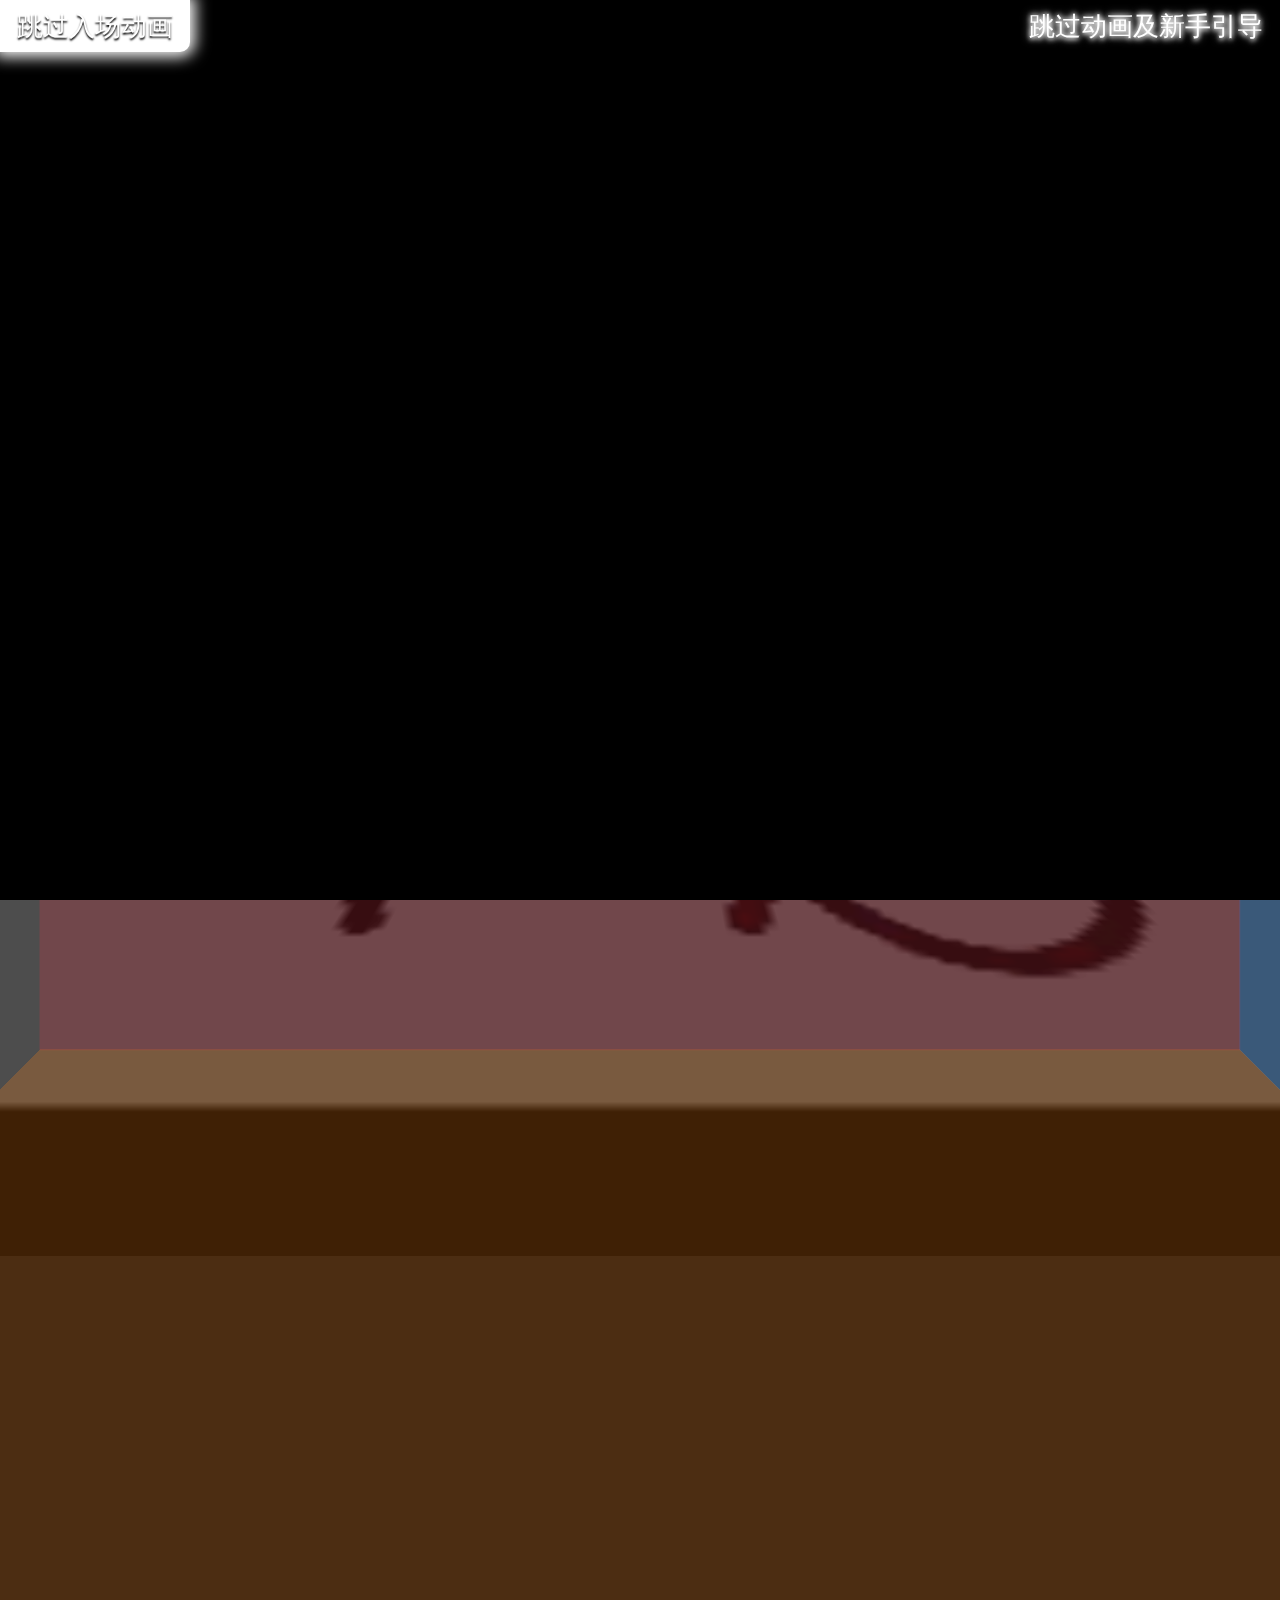
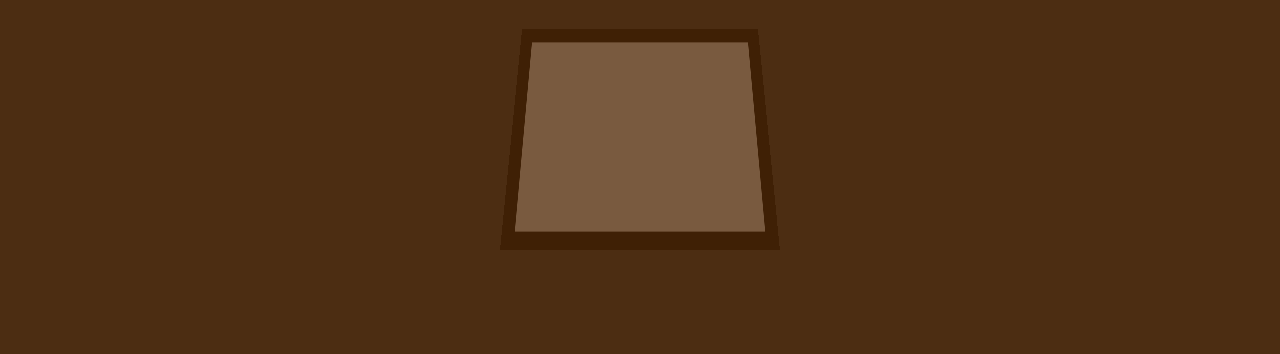
<file: index.html>
<!DOCTYPE html>
<html lang="en">

<head>
    <meta charset="UTF-8">
    <meta http-equiv="X-UA-Compatible" content="IE=edge">
    <meta name="viewport" content="width=device-width, initial-scale=1.0">
    <title>Document</title>
</head>

<body>

</body>
<script>
    equipment(
        () => {
            window.location.href = './PE.html';
        },
        () => {
            window.location.href = './PC.html';
        }
    );
    //判断当前设备
    function equipment(fn1, fn2) {
        if (/Android|webOS|iPhone|iPod|BlackBerry/i.test(navigator.userAgent)) {
            fn1();
        } else {
            fn2();
        }
    }
</script>

</html>
</file>
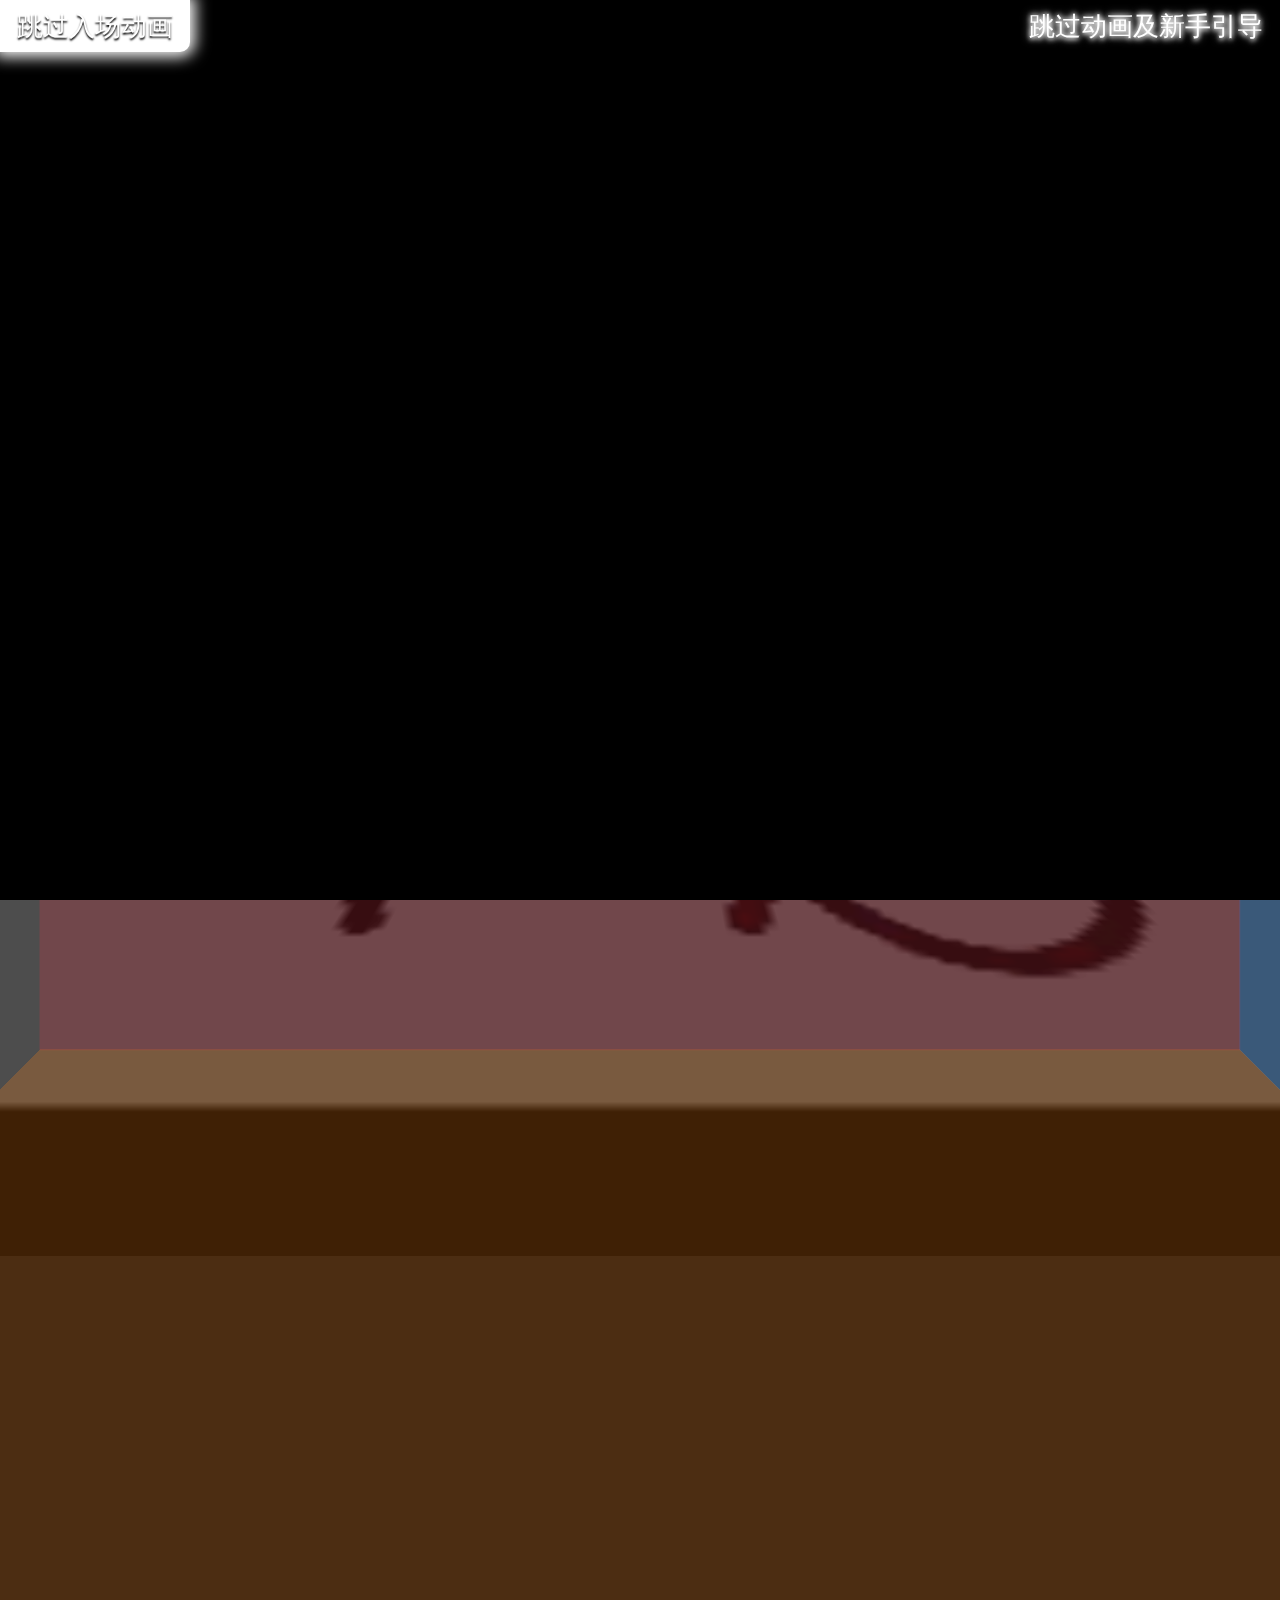
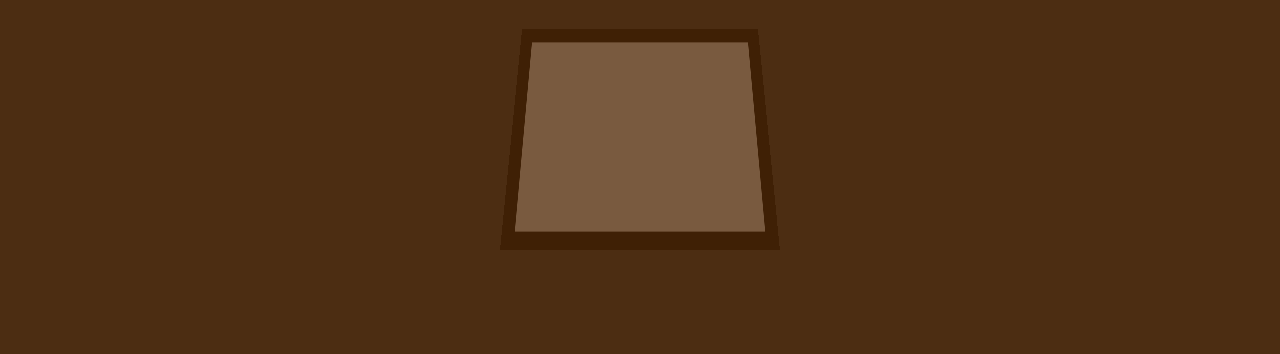
<file: PC.html>
<!DOCTYPE html>
<html lang="en">

<head>
    <meta charset="UTF-8">
    <meta http-equiv="X-UA-Compatible" content="ie=edge">
    <title>冷弋白的网页</title>
    <link rel="stylesheet" href="CSS/windows.css">
    <link rel="stylesheet" href="CSS/index.css">
    <link rel="stylesheet" href="CSS/animation.css">
    <link rel="stylesheet" href="CSS/dance.css">
</head>

<body>
    <div class="OSA">
        <div class="leftObsBack"></div>
        <div class="rightObsBack"></div>
        <div class="LeftObs">
            <div class="leftObs"></div>
            <div class="leftObs"></div>
            <div class="leftObs"></div>
            <div class="leftObs"></div>
            <div class="leftObs"></div>
            <div class="leftObs"></div>
            <div class="leftObs"></div>
            <div class="leftObs"></div>
            <div class="leftObs"></div>
            <div class="leftObs"></div>
            <div class="leftObs"></div>
        </div>
        <div class="RightObs">
            <div class="rightObs"></div>
            <div class="rightObs"></div>
            <div class="rightObs"></div>
            <div class="rightObs"></div>
            <div class="rightObs"></div>
            <div class="rightObs"></div>
            <div class="rightObs"></div>
            <div class="rightObs"></div>
            <div class="rightObs"></div>
            <div class="rightObs"></div>
            <div class="rightObs"></div>
        </div>
    </div>

    <!-- 空间小电视 -->
    <div class="room">
        <div class="wall"><img class="wallImg" src="IMG/全景/1.jpg"></div>
        <div class="wall"><img class="wallImg" src="IMG/全景/2.jpg"></div>
        <div class="wall"><img class="wallImg" src="IMG/全景/3.jpg"></div>
        <div class="wall"><img class="wallImg" src="IMG/全景/4.jpg"></div>
        <div class="wall"><img class="wallImg" src="IMG/全景/5.jpg"></div>
        <div class="wall"><img class="wallImg" src="IMG/全景/6.jpg"></div>
    </div>
    <div class="cube">
        <ul>
            <li style="--i:3" class="expression">
                <span>˙ ▽ ˙</span>
                <img src="IMG/表情/exp0.png">
            </li>
            <li style="--i:4"></li>
            <li class="TVIntroduce" style="--i:1"><a href="javascript:;" class="introduce"></a></li>
            <li style="--i:2"></li>
            <li style="--i:5">
                <div class="left"></div>
                <div class="right"></div>
            </li>
            <li style="--i:0"></li>
        </ul>
    </div>
    <div class="cubeSon">
        <ul>
            <li></li>
            <li></li>
            <li></li>
            <li></li>
            <li>
                <div class="leftSon"></div>
                <div class="rightSon"></div>
            </li>
            <li style="--i:0"></li>
        </ul>
    </div>
    <!-- 入场样式 -->
    <div class="alert">
    </div>
    <div class="skipAnimation">跳过入场动画</div>
    <div class="skipAnimationAll">跳过动画及新手引导</div>
    <div class="TEXT">
        <h2></h2>
    </div>
    <div class="assistant">
        <h1>来自神秘人</h1>
        <div>
            <div class="dialogue">
                <img class="headPortrait" src="IMG/他是谁？.png">
                <div class="Tips"></div>
            </div>
            <div class="skip">
                <h2>欢迎进入矩形空间，请选择您的访问方式</h2>
                <p class="noSkip">&gt;第一次访问&lt;</p>
                <p class="skipStart">&gt;跳过新手引导&lt;</p>
            </div>
        </div>
    </div>

    <!-- 输入框 -->
    <span class="leftSlide">→</span>
    <div class="change">
        <h1>功能类设置</h1>
        <div class="adTIon setStyle">
            <p class="setBreath" style="--b:1;">按下滑动的旋转时间</p>
            <div class="input">
                <span class="adTIonInput inputLight"></span>
                <input type="text" placeholder=">=0">
            </div>
            <div class="help">?</div>
        </div>
        <div class="size setStyle">
            <p class="setBreath" style="--b:2;">体积大小</p>
            <div class="input">
                <span class="sizeInput inputLight"></span>
                <input type="text" placeholder=">0">
            </div>
            <div class="help">?</div>
        </div>
        <div class="sensitivity setStyle">
            <p class="setBreath" style="--b:3;">按下滑动的灵敏度</p>
            <div class="input">
                <span class="sensitivityInput inputLight"></span>
                <input type="text" placeholder=">0">
            </div>
            <div class="help">?</div>
        </div>

        <!-- 复选框 -->
        <div class="checkbox">
            <div class="hideBg setStyle">
                <p class="setBreath" style="--b:4;">隐藏空间</p>
                <i class="fail2">☹</i>
                <label class="swtHideBg" for="hideBg">
                    <span></span>
                </label>
                <input type="checkbox" id="hideBg">
                <div class="help">?</div>
            </div>
            <div class="HideBgColor setStyle setSonStyle">
                <p class="setBreath" style="--b:5;">虚空背景色</p>
                <input type="color">
            </div>
            <div class="circular setStyle">
                <p class="setBreath" style="--b:6;">矩形转圆形</p>
                <label class="swtCircular" for="circular">
                    <span></span>
                </label>
                <input type="checkbox" id="circular">
                <div class="help">?</div>
            </div>
            <div class="xRotate setStyle">
                <p class="setBreath" style="--b:7;">禁用X轴滑动</p>
                <i class="fail1">失效</i>
                <label class="swtXRotate" for="xRotate">
                    <span></span>
                </label>
                <input type="checkbox" id="xRotate">
                <div class="help">?</div>
            </div>
            <div class="yRotate setStyle">
                <p class="setBreath" style="--b:8;">禁用Y轴滑动</p>
                <i class="fail1">失效</i>
                <label class="swtYRotate" for="yRotate">
                    <span></span>
                </label>
                <input type="checkbox" id="yRotate">
                <div class="help">?</div>
            </div>
            <div class="bgAutoRot setStyle">
                <p class="setBreath" style="--b:9;">空间自动旋转</p>
                <i class="fail2"></i>
                <label class="swtBgAutoRot" for="bgAutoRot">
                    <span></span>
                </label>
                <input type="checkbox" id="bgAutoRot">
                <div class="help">?</div>
            </div>
            <div class="bgTime setStyle setSonStyle">
                <p class="setBreath" style="--b:10;">旋转一周的时长（秒）</p>
                <div class="input">
                    <span class="bgTimeInput inputLight"></span>
                    <input type="text" placeholder=">0">
                </div>
            </div>
            <div class="bloAutoRot setStyle">
                <p class="setBreath" style="--b:11;">小电视自动旋转</p>
                <i class="fail2"></i>
                <label class="swtBloAutoRot" for="bloAutoRot">
                    <span></span>
                </label>
                <input type="checkbox" id="bloAutoRot">
                <div class="help">?</div>
            </div>
            <div class="bloTime setStyle setSonStyle">
                <p class="setBreath" style="--b:12;">旋转一周的时长（秒）</p>
                <div class="input">
                    <span class="bloTimenInput inputLight"></span>
                    <input type="text" placeholder=">0">
                </div>
            </div>
            <div class="disImg setStyle">
                <p class="setBreath" style="--b:13;">360°全景图</p>
                <label class="swtDisImg" for="disImg">
                    <span></span>
                </label>
                <input type="checkbox" id="disImg">
                <div class="help">?</div>
            </div>
            <div class="xLimit setStyle setSonStyle">
                <p class="setBreath" style="--b:14;">全景Y轴锁定±90°</p>
                <label class="swtXLimit" for="xLimit">
                    <span></span>
                </label>
                <input type="checkbox" id="xLimit">
                <div class="help">?</div>
            </div>
            <div class="bgFlRot setStyle">
                <p class="setBreath" style="--b:15;">禁用空间跟随鼠标</p>
                <i class="fail3">失效</i>
                <label class="swtBgFlRot" for="bgFlRot">
                    <span></span>
                </label>
                <input type="checkbox" id="bgFlRot" class="flag">
                <div class="help">?</div>
            </div>
            <div class="cubeFlRot setStyle">
                <p class="setBreath" style="--b:16;">禁止小电视跟随按下滑动</p>
                <i class="fail3">失效</i>
                <label class="swtCubeFlRot" for="cubeFlRot">
                    <span></span>
                </label>
                <input type="checkbox" id="cubeFlRot" class="flag">
                <div class="help">?</div>
            </div>
        </div>

        <!-- 其他类设置 -->
        <h1>其他设置</h1>
        <div class="God setStyle">
            <p class="setBreath" style="--b:17;">上帝视角</p>
            <i class="fail2"></i>
            <label class="swtGod" for="God">
                <span></span>
            </label>
            <input type="checkbox" id="God">
            <div class="help">?</div>
        </div>
        <div class="huYan setStyle">
            <p class="setBreath" style="--b:18;">护眼模式</p>
            <label class="swtHuYan" for="huYan">
                <span></span>
            </label>
            <input type="checkbox" id="huYan">
            <div class="help">?</div>
        </div>
        <div class="huYanCubeUl setStyle setSonStyle">
            <p class="setBreath" style="--b:19;">页面亮度</p>
            <div class="input">
                <span class="huYanCubeUlInput inputLight"></span>
                <input type="text" placeholder="0-10">
            </div>
        </div>
    </div>

    <!-- dance模式 -->
    <div class="countDown">
        <h1></h1>
    </div>
    <span class="rightSlide">←</span>
    <div class="danceBg">
    </div>
    <div class="dance">
        <h1>拓展功能</h1>
        <div class="jump setStyle">
            <p class="setBreath" style="--b:20;">dance</p>
            <i class="fail3">☹</i>
            <i class="failD1">☹</i>
            <label class="swtJump" for="jump">
                <span></span>
            </label>
            <input type="checkbox" id="jump">
            <div class="help">?</div>
        </div>
        <div class="TVBlock setStyle">
            <p class="setBreath" style="--b:21;">修复小电视消失的bug</p>
            <i class="failD2">☹</i>
            <label class="btnTVBlock" for="TVBlock">
                <span></span>
            </label>
            <input type="checkbox" id="TVBlock">
            <div class="help">?</div>
        </div>
        <div class="allCir setStyle">
            <p class="setBreath" style="--b:22;">圆形与正方形交替</p>
            <i class="failD7">☹</i>
            <label class="swtAllCir" for="allCir">
                <span></span>
            </label>
            <input type="checkbox" id="allCir">
            <div class="help">?</div>
        </div>
        <div class="playMode setStyle">
            <p class="setBreath" style="--b:23;">切换播放模式</p>
            <i class="failD3">☹</i>
            <span class="pattern">扬声器
                <span style="color:#fff"> | </span>
                <span style="color:rgb(40, 167, 69)">0ms</span>
            </span>
            <label class="btnPlayMode" for="playMode">
                <span></span>
            </label>
            <input type="checkbox" id="playMode">
            <div class="help">?</div>
        </div>
        <div class="animationSpeed setStyle">
            <p class="setBreath" style="--b:24;">dance模式跳动速度</p>
            <i class="failD4" style="right: 15px;">禁止设置</i>
            <div class="speed">
                <label class="radSpeed1X radios" for="speed1x">1.0x</label>
                <label class="radSpeedX5 radios" for="speed2x">0.5x</label>
            </div>
            <input type="radio" name="0" id="speed1x">
            <input type="radio" name="0" id="speedx5">
            <div class="help">?</div>
        </div>
        <div class="filter setStyle">
            <p class="setBreath" style="--b:25;">滤镜调节</p>
            <label class="swtFilter" for="filter">
                <span></span>
            </label>
            <input type="checkbox" id="filter">
            <div class="help">?</div>
        </div>
        <div class="brightness setStyle setSonStyle">
            <p class="setBreath" style="--b:26;">亮度</p>
            <div class="rangeBox">
                <div class="range-value">0</div>
                <div class="range range1">
                    <span>0</span>
                    <input type="range" min="2" max="200" value="100">
                </div>
                <div class="range-value">200</div>
            </div>
        </div>
        <div class="contrast setStyle setSonStyle">
            <p class="setBreath" style="--b:27;">对比度</p>
            <div class="rangeBox">
                <div class="range-value">0</div>
                <div class="range range2">
                    <span>0</span>
                    <input type="range" min="10" max="200" value="100">
                </div>
                <div class="range-value">200</div>
            </div>
        </div>
        <div class="saturate setStyle setSonStyle">
            <p class="setBreath" style="--b:28;">饱和度</p>
            <div class="rangeBox">
                <div class="range-value">0</div>
                <div class="range range3">
                    <span>0</span>
                    <input type="range" min="0" max="200" value="100">
                </div>
                <div class="range-value">200</div>
            </div>
        </div>
        <div class="hueRotate setStyle setSonStyle">
            <p class="setBreath" style="--b:29;">色调</p>
            <div class="rangeBox">
                <div class="range-value">-50</div>
                <div class="range range4">
                    <span>0</span>
                    <input type="range" min="-50" max="50" value="0">
                </div>
                <div class="range-value">50</div>
            </div>
        </div>
        <div class="TVEyesFol setStyle">
            <p class="setBreath" style="--b:30;">小电视目光跟随鼠标</p>
            <i class="failD5">☹</i>
            <label class="swtTVEyesFol" for="TVEyesFol">
                <span></span>
            </label>
            <input type="checkbox" id="TVEyesFol">
            <div class="help">?</div>
        </div>
        <div class="TVStartPoint setStyle">
            <p class="setBreath" style="--b:31;">重置小电视及空间位置</p>
            <i class="failD6">☹</i>
            <label class="btnTVStartPoint" for="TVStartPoint">
                <span></span>
            </label>
            <input type="checkbox" id="TVStartPoint">
            <div class="help">?</div>
        </div>
    </div>

    <!-- dance模式内样式 -->
    <div class="apertureTop">
        <li>
            <p class="setBreath" style="--b:32;">123</p>
        </li>
        <p style="--a:1"></p>
        <p style="--a:2"></p>
        <p style="--a:3"></p>
        <p style="--a:4"></p>
        <p style="--a:5"></p>
        <p style="--a:6"></p>
        <p style="--a:7"></p>
        <p style="--a:8"></p>
        <p style="--a:9"></p>
        <p style="--a:10"></p>
        <p style="--a:11"></p>
        <p style="--a:12"></p>
        <p style="--a:13"></p>
        <p style="--a:14"></p>
        <p style="--a:15"></p>
        <p style="--a:16"></p>
    </div>

    <!-- JS -->
    <script src="JS/flexible.js"></script>
    <script src="JS/VarArr.js"></script>
    <script src="JS/fn.js"></script>
    <script src="JS/default.js"></script>
    <script src="JS/Tips.js"></script>
    <script src="JS/index.js"></script>
    <script src="JS/batch.js"></script>
    <script src="JS/other.js"></script>
    <script src="JS/dance.js"></script>
</body>

</html>
</file>
<file: CSS/windows.css>
/********** 开屏动画 **********/
.OSA {
    position: absolute;
    width: 100vw;
    height: 100vh;
    overflow: hidden;
}

.leftObs,
.rightObs {
    position: absolute;
    width: 50%;
    height: 10%;
    background-color: #000;
    animation: 2s cubic-bezier(.5, 0, .5, 1) forwards;
    z-index: 100;
}


.leftObs:nth-child(1) {
    animation-delay: 0.5s;
    animation-name: leftObs1;
}

@keyframes leftObs1 {
    100% {
        transform: translateX(-100%);
    }
}

.leftObs:nth-child(2) {
    transform: translateY(100%);
    animation-delay: 0.6s;
    animation-name: leftObs2;
}

@keyframes leftObs2 {
    100% {
        transform: translateX(-100%) translateY(100%);
    }
}

.leftObs:nth-child(3) {
    transform: translateY(200%);
    animation-delay: 0.7s;
    animation-name: leftObs3;
}

@keyframes leftObs3 {
    100% {
        transform: translateX(-100%) translateY(200%);
    }
}

.leftObs:nth-child(4) {
    transform: translateY(300%);
    animation-delay: 0.8s;
    animation-name: leftObs4;
}

@keyframes leftObs4 {
    100% {
        transform: translateX(-100%) translateY(300%);
    }
}

.leftObs:nth-child(5) {
    transform: translateY(400%);
    animation-delay: 0.9s;
    animation-name: leftObs5;
}

@keyframes leftObs5 {
    100% {
        transform: translateX(-100%) translateY(400%);
    }
}

.leftObs:nth-child(6) {
    transform: translateY(500%);
    animation-delay: 1s;
    animation-name: leftObs6;
}

@keyframes leftObs6 {
    100% {
        transform: translateX(-100%) translateY(500%);
    }
}

.leftObs:nth-child(7) {
    transform: translateY(600%);
    animation-delay: 0.9s;
    animation-name: leftObs7;
}

@keyframes leftObs7 {
    100% {
        transform: translateX(-100%) translateY(600%);
    }
}

.leftObs:nth-child(8) {
    transform: translateY(700%);
    animation-delay: 0.8s;
    animation-name: leftObs8;
}

@keyframes leftObs8 {
    100% {
        transform: translateX(-100%) translateY(700%);
    }
}

.leftObs:nth-child(9) {
    transform: translateY(800%);
    animation-delay: 0.7s;
    animation-name: leftObs9;
}

@keyframes leftObs9 {
    100% {
        transform: translateX(-100%) translateY(800%);
    }
}

.leftObs:nth-child(10) {
    transform: translateY(900%);
    animation-delay: 0.6s;
    animation-name: leftObs10;
}

@keyframes leftObs10 {
    100% {
        transform: translateX(-100%) translateY(900%);
    }
}

.leftObs:nth-child(11) {
    transform: translateY(1000%);
    animation-delay: 0.5s;
    animation-name: leftObs11;
}

@keyframes leftObs11 {
    100% {
        transform: translateX(-100%) translateY(1000%);
    }
}

/**********  右边 **********/
.rightObs {
    right: 0;
}

.rightObs:nth-child(1) {
    animation-delay: 0.5s;
    animation-name: rightObs1;
}

@keyframes rightObs1 {
    100% {
        transform: translateX(100%);
    }
}

.rightObs:nth-child(2) {
    transform: translateY(100%);
    animation-delay: 0.6s;
    animation-name: rightObs2;
}

@keyframes rightObs2 {
    100% {
        transform: translateX(100%) translateY(100%);
    }
}

.rightObs:nth-child(3) {
    transform: translateY(200%);
    animation-delay: 0.7s;
    animation-name: rightObs3;
}

@keyframes rightObs3 {
    100% {
        transform: translateX(100%) translateY(200%);
    }
}

.rightObs:nth-child(4) {
    transform: translateY(300%);
    animation-delay: 0.8s;
    animation-name: rightObs4;
}

@keyframes rightObs4 {
    100% {
        transform: translateX(100%) translateY(300%);
    }
}

.rightObs:nth-child(5) {
    transform: translateY(400%);
    animation-delay: 0.9s;
    animation-name: rightObs5;
}

@keyframes rightObs5 {
    100% {
        transform: translateX(100%) translateY(400%);
    }
}

.rightObs:nth-child(6) {
    transform: translateY(500%);
    animation-delay: 1s;
    animation-name: rightObs6;
}

@keyframes rightObs6 {
    100% {
        transform: translateX(100%) translateY(500%);
    }
}

.rightObs:nth-child(7) {
    transform: translateY(600%);
    animation-delay: 0.9s;
    animation-name: rightObs7;
}

@keyframes rightObs7 {
    100% {
        transform: translateX(100%) translateY(600%);
    }
}

.rightObs:nth-child(8) {
    transform: translateY(700%);
    animation-delay: 0.8s;
    animation-name: rightObs8;
}

@keyframes rightObs8 {
    100% {
        transform: translateX(100%) translateY(700%);
    }
}

.rightObs:nth-child(9) {
    transform: translateY(800%);
    animation-delay: 0.7s;
    animation-name: rightObs9;
}

@keyframes rightObs9 {
    100% {
        transform: translateX(100%) translateY(800%);
    }
}

.rightObs:nth-child(10) {
    transform: translateY(900%);
    animation-delay: 0.6s;
    animation-name: rightObs10;
}

@keyframes rightObs10 {
    100% {
        transform: translateX(100%) translateY(900%);
    }
}

.rightObs:nth-child(11) {
    transform: translateY(1000%);
    animation-delay: 0.5s;
    animation-name: rightObs11;
}

@keyframes rightObs11 {
    100% {
        transform: translateX(100%) translateY(1000%);
    }
}


/********** 左黑块样式、倒放动画 **********/
.leftObsBack,
.rightObsBack {
    position: absolute;
    width: 50%;
    height: 100vh;
    background-color: #000;
    animation: 1s .5s cubic-bezier(.5, 0, .5, 1) forwards;
    z-index: 999;
}

.leftObsBack {
    transform: translateX(-100%);
}

.rightObsBack {
    right: 0;
    transform: translateX(100%);
}

.leftAnimation {
    animation: LRAnimation 1s ease .5s forwards;
}

.rightAnimation {
    animation: LRAnimation 1s ease .5s forwards;
}

@keyframes LRAnimation {
    100% {
        transform: translateX(0%);
    }
}
</file>
<file: CSS/index.css>
:root {
  /* 颜色 */
  --dirtyWhite: #ccc;
  --red: rgb(220, 53, 69);
  /* var(--red) */
  --orange: rgb(253, 126, 20);
  /* var(--orange) */
  --yellow: rgb(255, 193, 7);
  /* var(--yellow) */
  --green: rgb(40, 167, 69);
  /* var(--green) */
  --cyan: rgb(23, 162, 184);
  /* var(--cyan) */
  --blue: rgb(0, 123, 255);
  /* var(--blue) */
  --purple: rgb(102, 16, 242);
  /* var(--purple) */
  /* 浅色 */
  --redSon: rgb(255, 182, 182);
  /* var(--redSon) */
  --orangeSon: rgb(255, 215, 182);
  /* var(--orangeSon) */
  --yellowSon: rgb(255, 238, 185);
  /* var(--yellowSon) */
  --greenSon: rgb(192, 253, 206);
  /* var(--greenSon) */
  --cyanSon: rgb(186, 246, 255);
  /* var(--cyanSon) */
  --blueSon: rgb(182, 217, 255);
  /* var(--blueSon) */
  --purpleSon: rgb(209, 181, 255);
  /* var(--purpleSon) */
  --fuchsinSon: rgb(255, 182, 216);
  /* var(--fuchsinSon) */
  /* 所有按钮阴影 */
  --btnBoxShadow: 0 0 3px 0 rgba(0, 0, 0, 0.75) inset;
  /* var(--btnBoxShadow) */
}

* {
  margin: 0;
  padding: 0;
  box-sizing: border-box;
  /* border: 1px dashed #ccc; */
  transition: all 0.25s ease-out;
  color: #fff;
}

html {
  position: fixed;
  top: 0;
  left: 0;
  user-select: none;
  /* 禁止双击出现蓝色背景 */
}

body {
  position: relative;
  width: 100vw;
  height: 100vh;
  display: flex;
  justify-content: center;
  align-items: center;
  background: #111;
  perspective: 1000px;
  font-size: 0.1rem;
  overflow: hidden;
}

/* 滚动条 */

*::-webkit-scrollbar {
  /*滚动条整体样式*/
  width: 10px;
}

*::-webkit-scrollbar-thumb {
  /*滚动条里面小正方体*/
  background: rgba(255, 255, 255, 0.25);
}

*::-webkit-scrollbar-thumb:hover {
  background-color: rgb(255, 255, 255, 0.5);
}

*::-webkit-scrollbar-thumb:active {
  background-color: rgb(255, 255, 255, 0.75);
}

li {
  list-style: none;
}

/* 出场左右两边跳过按钮 */

.skipAnimation,
.skipAnimationAll {
  position: absolute;
  top: -53px;
  padding: 0.067rem 0.133rem;
  font-family: '方正兰亭超细黑简体';
  text-align: center;
  font-size: 0.2rem;
  color: #fff;
  background-color: #000;
  z-index: 100;
  opacity: 0;
  transition: all 0.5s;
  box-shadow: 0px 0px 10px 2px #000;
  text-shadow: 0 2px 5px #fff, 0 -1px 5px #fff, 0 0px 10px #fff;
}

.skipAnimation {
  left: 0;
  border-radius: 0 0 10px 0;
}

.skipAnimationAll {
  right: 0;
  border-radius: 0 0 0 10px;
}

.skipAnimation:hover,
.skipAnimationAll:hover {
  background-color: #fff;
  box-shadow: 0px 0px 15px 5px #fff;
  text-shadow: 0px 2px 2px #000;
}

/* 小电视的话 */

.TEXT {
  display: none;
  position: absolute;
  width: 5.18rem;
  bottom: 0;
  padding: 0.067rem 0.133rem;
  left: 50%;
  transform: translateX(-50%);
  z-index: 100;
}

.TEXT::after {
  content: '';
  position: absolute;
  top: 0;
  bottom: 0;
  left: 0;
  right: 0;
  z-index: -1;
}

.TEXT > h2 {
  font-size: 0.3rem;
  text-align: center;
  text-shadow: 2px 2px 2px #000;
  line-height: 0.367rem;
  text-shadow: 1px 1px 3px #000, 0 0 50px, 0 0 5px;
}

/* 来自谁? */

.assistant {
  width: 100%;
  height: 100vh;
  background-color: rgba(0, 0, 0, 0.5);
  position: absolute;
  display: none;
  justify-content: center;
  align-items: center;
  z-index: 100;
  transition: all 0.5s;
  opacity: 0;
  font-weight: bold;
}

.assistant > h1 {
  position: absolute;
  top: 0;
  font-size: 0.667rem;
  text-shadow: 0 0 3px #000, 0 0 15px, 0 0 100px;
}

.assistant > div {
  position: absolute;
  bottom: 0;
}

/* 头像及对话的父盒子 */

.dialogue {
  display: flex;
  flex-direction: column;
  justify-content: center;
  align-items: center;
  position: relative;
  text-align: center;
  left: 0;
  bottom: 10px;
  padding: 15px;
  font-size: 0.233rem;
  line-height: 0.267rem;
  text-shadow: 0 1px 3px #000, 0 0 35px, 0 0 10px;
}

/* 头像 */

.dialogue > img {
  width: 0.5rem;
  height: 0.5rem;
  transform: scale(0);
  margin-bottom: 0.167rem;
  border-radius: 50%;
  box-shadow: 0 0 15px 3px;
  cursor: pointer;
}

.dialogue > img:hover {
  box-shadow: 0 0 30px 5px;
}

/* 选择访问方式的父盒子 */

.skip {
  position: relative;
  display: flex;
  right: 0;
  bottom: 0.133rem;
  margin-top: 0.2rem;
  flex-direction: column;
  justify-content: center;
  align-items: center;
  transition: all 1s;
  text-shadow: 0 1px 3px #000, 0 0 35px, 0 0 10px;
}

/* 选择访问方式 */

.skip > h2 {
  margin-bottom: 0.2rem;
  font-size: 0.333rem;
  width: 100%;
  text-align: center;
}

/* 访问字体 */

.skip > p {
  width: 25%;
  font-size: 0.133rem;
  text-align: center;
}

/* 第一次访问和跳过 */

.noSkip,
.skipStart {
  padding: 0.067rem 0;
  cursor: pointer;
}

.noSkip:hover,
.skipStart:hover {
  background-color: rgba(255, 255, 255, 0.25);
  box-shadow: 0 0 5px 2px, 0 0 5px 0px inset;
}

.noSkip:active,
.skipStart:active {
  background-color: rgba(255, 255, 255, 0.75);
  box-shadow: 0 0 10px 3px, 0 0 5px 3px inset;
}

/* 弹窗 */

.alert {
  position: absolute;
  top: 0;
  left: 50%;
  transform: translateX(-50%);
  text-align: center;
  border-top: none;
  border-radius: 0 0 50% 50%;
  opacity: 0;
  z-index: 101;
  font-size: 0.1rem;
  transition: all 0.5s;
  box-shadow: 0px 0px 10px 5px rgba(0, 0, 0, 0.5);
  overflow: hidden;
  background-color: rgba(0, 0, 0, 0.5);
  backdrop-filter: blur(20px);
}

/* 空间 */

.room {
  position: absolute;
  display: flex;
  justify-content: center;
  align-items: center;
  width: 3000px;
  height: 1500px;
  transform-style: preserve-3d;
  transition: all 0.075s ease-out;
}

/* 空间墙 */

.wall {
  position: absolute;
  width: 3000px;
  height: 3000px;
  background-size: cover;
  background-position: center;
  opacity: 0.25;
}

/* 全景图 */

.wall > .wallImg {
  width: 100%;
  height: 100%;
  opacity: 0;
  transition: all 0s;
  -webkit-user-drag: none;
}

.wall:nth-child(1) {
  background: var(--red);
  transform: translateZ(-1498px);
}

.wall:nth-child(2) {
  background: var(--blue);
  transform: translateX(1498px) rotateY(270deg);
}

.wall:nth-child(3) {
  background: var(--purple);
  transform: translateZ(1498px) rotateY(180deg);
}

.wall:nth-child(4) {
  background: var(--green);
  transform: translateX(-1498px) rotateY(90deg);
}

.wall:nth-child(5) {
  background: var(--yellow);
  transform: translateY(-1498px) rotateX(270deg);
}

.wall:nth-child(6) {
  background: var(--orange);
  transform: translateY(1498px) rotateX(90deg);
}

/* 正方体头顶天线 */

.left,
.leftSon,
.right,
.rightSon {
  position: absolute;
  width: 0.133rem;
  height: 0.967rem;
  background-color: #000;
  transform-origin: bottom;
  border-radius: 0.067rem;
}

.left,
.leftSon {
  left: 0;
  transform: translateX(0.9rem) translateY(-0.5rem) translateZ(0.027rem)
    rotateX(-90deg) rotateZ(-60deg);
}

.right,
.rightSon {
  right: 0;
  transform: translateX(-0.767rem) translateY(-0.5rem) translateZ(0px)
    rotateX(-90deg) rotateZ(30deg);
}

/* 正方体大盒子 */

.cube,
.cubeSon {
  position: absolute;
  display: flex;
  height: 100vh;
  justify-content: center;
  align-items: center;
  transition: all 0.075s ease-out;
  transform-style: preserve-3d;
  z-index: -1;
  transform-origin: bottom;
}

.cube {
  position: relative;
  transition: all 0.075s ease-out;
  flex: 1;
  animation: TVSleep 4s infinite;
}

.cubeSon {
  position: fixed;
  transition: all 1s ease-out;
  opacity: 0.15 !important;
  z-index: 1;
  perspective: 1000px;
}

/* 正方体盒子 */

.cube > ul,
.cubeSon > ul {
  position: absolute;
  display: flex;
  width: 2rem;
  height: 1.467rem;
  justify-content: center;
  align-items: center;
  transition: all 0.075s ease-out;
  transform-style: preserve-3d;
  animation-play-state: paused;
}

.cubeSon > ul {
  display: none;
}

/* 正方体六个面 */

.cube > ul > li,
.cubeSon > ul > li {
  position: absolute;
  display: flex;
  justify-content: center;
  align-items: center;
  width: 2rem;
  height: 1.467rem;
  font-weight: bold;
  background-color: rgba(255, 255, 255, 0.25);
  border: 0.1rem solid #000;
  transition: all 1s;
  animation: 0.5s ease-out forwards;
  animation-delay: calc(1.5s * var(--i));
  transform-style: preserve-3d;
}

.cube > ul > li img {
  position: absolute;
  width: 80%;
  height: 80%;
  transition: all 1s ease-out;
  -webkit-user-drag: none;
}

.cube > ul > li:nth-child(1),
.cubeSon > ul > li:nth-child(1) {
  transform: translateY(0.333rem) translateZ(6.667rem) rotateX(-90deg);
  animation-name: cube1;
  font-size: 1rem;
  overflow: hidden;
}

.cube > ul > li:nth-child(2),
.cubeSon > ul > li:nth-child(2) {
  width: 1.333rem;
  transform: rotateY(90deg) translateY(1rem) translateZ(6.667rem)
    rotateX(-90deg);
  animation-name: cube2;
}

.cube > ul > li:nth-child(3),
.cubeSon > ul > li:nth-child(3) {
  animation-name: cube3;
  transform: rotateY(180deg) translateY(1rem) translateZ(6.667rem)
    rotateX(-90deg);
}

.cube > ul > li:nth-child(4),
.cubeSon > ul > li:nth-child(4) {
  width: 1.333rem;
  animation-name: cube4;
  transform: rotateY(-90deg) translateY(1rem) translateZ(6.667rem)
    rotateX(-90deg);
}

.cube > ul > li:nth-child(5),
.cubeSon > ul > li:nth-child(5) {
  height: 1.333rem;
  animation-name: cube5;
  transform: rotateX(90deg) translateZ(6.667rem);
}

.cube > ul > li:nth-child(6),
.cubeSon > ul > li:nth-child(6) {
  height: 1.333rem;
  animation-name: cube6;
  transform: rotateX(-90deg) translateZ(10rem);
}

/* 隐藏入口点 */

.TVIntroduce {
  display: flex;
  justify-content: center;
  align-items: center;
  transform-style: preserve-3d;
}

/* 小电视隐藏对话 */

.introduce {
  position: absolute;
  width: 0.067rem;
  height: 0.067rem;
  border-radius: 50%;
  background-color: #fff;
  transform: translateZ(0.033rem);
}

.introduce::after {
  display: none;
  text-align: center;
  content: '被你发现了，那就点击我吧！';
  position: absolute;
  width: 100%;
  top: 0;
  bottom: 0;
  left: 0;
  right: 0;
}

.introduce:hover,
.introduce:hover::after {
  display: block;
  width: 100%;
  background-color: transparent;
}

/* 设置栏左右收放按钮 */

.leftSlide,
.rightSlide {
  position: absolute;
  top: 0;
  display: none;
  cursor: pointer;
  padding: 0 5px;
  transition: all 0.5s;
  z-index: 99;
  font-size: 20px;
  opacity: 0;
  text-shadow: 0 0 6px #fff, 0 0 3px #fff, 0 0 9px #fff;
}

.leftSlide {
  left: 0;
}

.rightSlide {
  right: 0;
}

/* 左设置 */

.change {
  position: absolute;
  top: 0;
  left: 0;
  width: 2.4rem;
  min-width: 300px;
  height: 100vh;
  padding: 15px 35px;
  padding-bottom: 350px;
  background-color: rgb(0, 0, 0, 0.25);
  z-index: 98;
  font-size: 0.1rem;
  transition: all 0.5s ease;
  transform: translateX(-100%) scale(0.75);
  overflow-y: auto;
}

/* 大标题 */

h1 {
  font-size: 0.133rem;
  padding: 0.1rem 0 0 0;
  margin-bottom: 0.1rem;
  text-shadow: 0 1px 3px #000, 0 0 20px;
}

/* 设置文字 */

p {
  text-shadow: 0 1px 3px #000, 0 0 5px, 0 0 15px;
}

/* 文字呼吸 */

.setBreath {
  animation: breath 1s infinite;
  animation-delay: calc(0.25s * var(--b));
}

/* 所有输入框 */

input[type='text'] {
  outline: none;
  border: none;
  padding-left: 1px;
  line-height: 20px;
  background-color: rgb(255, 255, 255, 0.25);
  width: 0px;
  box-shadow: var(--btnBoxShadow);
  transition: all 0.75s cubic-bezier(0, 0, 0, 2);
  opacity: 0;
}

/* 输入框内灰字  */

input[type='text']::placeholder {
  color: #ccc;
}

/* 输入框与输入块共同父盒子 */

.input {
  display: flex;
  justify-content: center;
  align-items: center;
  margin-right: 30px;
}

/* 输入块 */

.inputLight {
  position: relative;
  text-align: center;
  line-height: 19px;
  min-width: 19px;
  min-height: 19px;
  font-size: 15px;
  left: 0;
  margin: 0.033rem 5px;
  padding: 0 5px;
  background-color: rgb(255, 255, 255, 0.5);
  cursor: pointer;
  transition: all 0.75s;
}

.inputLight:hover {
  background-color: rgb(255, 255, 255, 0.85);
}

input[type='checkbox'],
input[type='button'],
input[type='radio'] {
  display: none;
}

label {
  margin: 0.033rem 0;
}

/* 所有开关样式 */

label[class^='swt'],
label[class^='btn'] {
  position: relative;
  display: flex;
  align-items: center;
  width: 36px;
  height: 20px;
  cursor: pointer;
  margin-right: 30px;
  background-color: rgb(255, 255, 255, 0.25);
  box-shadow: var(--btnBoxShadow);
}

label[class^='btn'] {
  justify-content: center;
}

/* 所有开关样式的拉杆样式 */

label[class^='swt'] > span,
label[class^='btn'] > span {
  position: relative;
  width: 10px;
  height: 10px;
  margin-left: 2.5px;
  margin-right: 2.5px;
  box-shadow: 0 0 1px 0 rgba(0, 0, 0, 0.75);
  background-color: rgba(255, 255, 255, 0.25);
  transition: all 1s 0.35s cubic-bezier(0, 0, 0, 2);
}

label[class^='swt'] > span {
  left: 3px;
}

label[class^='btn'] > span {
  width: 10px;
  height: 10px;
  margin: 0;
}

label[class^='swt']:hover > span,
label[class^='btn']:hover > span {
  transition: all 0.5s cubic-bezier(0, 0, 0, 2);
  background-color: #fff !important;
  box-shadow: 0px 0px 15px 0px rgba(255, 255, 255, 0.75);
}

label[class^='btn']:active > span {
  transition: all 0.1s;
  width: 100%;
  height: 100%;
}

/* 每个主要设置项默认样式 */

.setStyle {
  width: 100%;
  position: relative;
  display: flex;
  justify-content: flex-end;
  align-items: center;
}

.setSonStyle {
  height: 0;
  transform: scale(0);
  transition: all 0.5s;
}

.change p,
.dance p {
  position: absolute;
  left: 0;
}

/* 帮助按钮 */

.help {
  position: absolute;
  width: 20px;
  height: 20px;
  text-align: center;
  line-height: 20px;
  background-color: rgba(255, 255, 255, 0.25);
  cursor: pointer;
  border-radius: 25%;
  text-shadow: 0 0 3px #fff;
  transition: all 1s 0.35s cubic-bezier(0, 0, 0, 2);
  box-shadow: 0px 0px 2px 0px rgba(0, 0, 0, 0.5);
}

.help:hover {
  transition: all 0s;
  background-color: rgba(255, 255, 255, 0.75);
  text-shadow: 0 0.5px 1px rgba(0, 0, 0, 0.5);
  border-radius: 50%;
  box-shadow: 0 0 10px 2px #fff;
}

/* 红字及表情 */

i {
  position: relative;
  display: none;
  right: 5px;
  font-size: 0.1rem;
  opacity: 1;
  color: red;
}

/* 滑动条 */

.rangeBox {
  position: relative;
  display: flex;
  justify-content: space-between;
  align-items: center;
  width: 1.167rem;
  min-width: 115px;
  right: 0.2rem;
}

.range {
  position: relative;
  display: flex;
  justify-content: center;
  align-items: center;
  width: 0.667rem;
  min-width: 64px;
  border-radius: 10px;
}

/* 左右数字 */

.range-value {
  position: relative;
  font-size: 0.12rem;
  color: #fff;
}

.range .range-value:nth-of-type(1) {
  left: -0.2rem;
}

.range .range-value:nth-of-type(2) {
  right: -0.333rem;
}

/* 轨道 */

.range input {
  -webkit-appearance: none;
  width: 0.767rem;
  min-width: 75px;
  position: absolute;
  height: 2.4px;
  background-color: #000;
  border-radius: 5px;
  outline: none;
  border: none;
}

/* 滑块 */

.range input::-webkit-slider-thumb {
  -webkit-appearance: none;
  width: 0.1rem;
  height: 0.1rem;
  background-color: #fff;
  border-radius: 50%;
  cursor: pointer;
}

/* 数字框 */

.range span {
  position: absolute;
  text-align: center;
  color: #fff;
  top: -0.5rem;
  left: 50%;
  font-size: 0.167rem;
  transform: translateX(-50%) scale(0);
  transform-origin: bottom;
  transition: transform 0.25s ease-in-out;
  line-height: 0.333rem;
}

.range:active > span {
  transform: translateX(-50%) scale(1);
}

.range span::after {
  /* 使用伪类单独给数字添加样式 */
  content: '';
  position: absolute;
  width: 0.333rem;
  height: 0.333rem;
  background-color: #000;
  left: 50%;
  transform: translateX(-50%) rotate(45deg);
  border-top-left-radius: 50%;
  border-top-right-radius: 50%;
  border-bottom-left-radius: 50%;
  z-index: -1;
}

.hueRotate .rangeBox {
  right: 0.3rem;
}

/* dance模式 */

.dance {
  position: absolute;
  top: 0;
  right: 0;
  width: 2.4rem;
  min-width: 300px;
  height: 100vh;
  padding: 15px 35px;
  background-color: rgb(0, 0, 0, 0.25);
  z-index: 98;
  font-size: 0.1rem;
  transition: all 0.5s ease;
  transform: translateX(100%) scale(0.75);
  overflow-y: auto;
}

.danceBg {
  position: fixed;
  display: none;
  justify-content: center;
  align-items: center;
  width: 100%;
  height: 100%;
  background: radial-gradient(circle, rgb(89, 19, 57), rgb(42, 11, 26));
  opacity: 0;
  z-index: -1;
}

.countDown {
  position: fixed;
  display: none;
  width: 100%;
  height: 100vh;
  justify-content: center;
  align-items: center;
  transition: all 0.5s;
  z-index: 5;
}

.countDown > h1 {
  color: #fff;
  text-shadow: 0 0 15px, 0 0 50px;
  transition: all 0.5s;
  opacity: 0;
}

.apertureTop {
  position: fixed;
  display: flex;
  justify-content: center;
  align-items: center;
  width: 100vw;
  height: 100vh;
}

/* 中心光圈 */

.apertureTop > li {
  position: fixed;
  display: flex;
  justify-content: center;
  align-items: center;
  width: 4rem;
  height: 4rem;
  border-radius: 50%;
  transition: all 0.5s;
  opacity: 0;
  background-color: rgb(20, 20, 20);
  z-index: 2;
}

/* 中心光圈数字 */

.apertureTop > li > p {
  font-size: 1.667rem;
  color: #fff;
  text-shadow: 0 0 15px, 0 0 50px;
}

/* 背后光圈 */

.apertureTop > p {
  position: fixed;
  width: 4rem;
  height: 4rem;
  border-radius: 50%;
  border: 0.133rem solid #fff;
  transform: scale(1.1);
  opacity: 0;
  animation-delay: calc(0.46s * var(--a));
  z-index: 1;
}

.expression > span {
  display: none;
  font-size: 0.833rem;
  color: #fff;
  font-weight: normal;
  text-shadow: 0 0px 1px #000;
}

.style > p {
  margin-bottom: 10px;
}

.style > p > span {
  padding: 1px 5px;
}

.pattern {
  position: relative;
  right: 5px;
  color: var(--yellow);
}

.speed {
  position: relative;
  display: flex;
  justify-content: space-between;
  align-items: center;
  width: 80px;
  height: 20px;
  cursor: pointer;
  margin: 0.033rem 30px 0.0333rem 0;
}

label[class^='rad'] {
  position: relative;
  align-items: center;
  text-align: center;
  line-height: 20px;
  font-size: 10px;
  width: 36px;
  height: 20px;
  cursor: pointer;
  background-color: rgb(255, 255, 255, 0.25);
  box-shadow: var(--btnBoxShadow);
}

label[class^='rad']:nth-child(1) {
  transform: translateX(0px) scale(1);
  text-shadow: 0 0 5px var(--cyan);
  background-color: rgb(186, 246, 255, 0.75);
  color: var(--cyan);
  transition: all 0.5s;
}

label[class^='rad']:nth-child(1):hover {
  transition: all 0.25s;
  background-color: var(--cyanSon) !important;
}

label[class^='rad']:nth-child(2) {
  transform: translateX(0px) scale(1);
  text-shadow: 0 0 5px var(--green);
  background-color: var(--greenSon);
  color: var(--green);
  box-shadow: 0px 0px 10px 0px rgba(192, 253, 206);
  border-radius: 20px;
  transition: all 0.5s;
}

label[class^='rad']:nth-child(2):hover {
  transition: all 0.25s;
  background-color: var(--greenSon) !important;
}
</file>
<file: CSS/animation.css>
/* 空间开场动画 */
@keyframes openRotate {
    0% {
        transform: rotateX(0deg) rotateY(0deg) scale3d(.05, .05, .05);
    }

    33% {
        transform: rotateX(-30deg) rotateY(-90deg) scale3d(.05, .05, .05);
    }

    100% {
        transform: rotateX(0deg) rotateY(-360deg);
    }
}

/* 自动旋转用的动画 */
@keyframes rotate {
    0% {
        transform: rotateX(0deg) rotateY(0deg);
    }

    33% {
        transform: rotateX(-45deg) rotateY(-120deg);
    }

    66% {
        transform: rotateX(45deg) rotateY(-240deg);
    }

    100% {
        transform: rotateX(0deg) rotateY(-360deg);
    }
}

@keyframes breath {
    0% {
        opacity: 1;
    }

    50% {
        opacity: .5;
    }

    100% {
        opacity: 1;
    }
}



/* 上帝视角专属旋转样式 */
@keyframes godRotate {
    0% {
        transform: rotateX(0deg) rotateY(0deg) scale3d(.1, .1, .1);
        ;
    }

    33% {
        transform: rotateX(-45deg) rotateY(-120deg) scale3d(.1, .1, .1);
    }

    66% {
        transform: rotateX(45deg) rotateY(-240deg) scale3d(.1, .1, .1);
    }

    100% {
        transform: rotateX(0deg) rotateY(-360deg) scale3d(.1, .1, .1);
    }
}

/* 出场旋转Q弹效果动画 */
@keyframes cube0 {
    40% {
        transform: rotateX(-31deg) rotateY(-45deg) rotateY(-360deg) scale3d(1.5, .75, 1);
    }

    60% {
        transform: rotateX(-31deg) rotateY(-45deg) rotateY(-360deg) scale3d(.75, 1.1, 1);
    }

    80% {
        transform: rotateX(-31deg) rotateY(-45deg) rotateY(-360deg) scale3d(1.25, 0.95, 1);
    }

    100% {
        transform: rotateX(-31deg) rotateY(-45deg) rotateY(-360deg) scale3d(1, 1, 1);
    }
}

/* 简单的Q弹回弹效果 */
@keyframes QSpring {
    25% {
        transform: translateX(0) scaleX(1.25);
    }

    50% {
        transform: translateX(0) scaleX(0.85);
    }

    75% {
        transform: translateX(0) scaleX(1.1);
    }

    100% {
        transform: translateX(0) scaleX(1);
    }
}

@keyframes click {
    33% {
        transform: scale(0.75);
    }

    66% {
        transform: scale(1.15);
    }

    100% {
        transform: scale(1);
    }
}


/* 头像Q弹动画 */
@keyframes headImgUp {
    0% {
        transform: scale(0);
    }

    33% {
        transform: scale(1.25);
    }

    66% {
        transform: scale(0.85);
    }

    100% {
        transform: scale(1);
    }
}

/* 开启上帝视角动画 */
@keyframes onGod {
    0% {
        transform: rotateX(0deg) rotateY(0deg);
    }

    100% {
        transform: rotateX(-31deg) rotateY(-45deg) scale3d(.1, .1, .1);
    }
}

/* 关闭上帝视角动画 */
@keyframes offGod {
    0% {
        transform: rotateX(-31deg) rotateY(-45deg) scale3d(.1, .1, .1);
    }

    100% {
        transform: rotateX(0deg) rotateY(0deg) scale3d(1, 1, 1);
    }
}

/* 正方体每个面的出场动画 */
@keyframes cube1 {
    50% {
        transform: translateY(.9rem) translateZ(2rem) rotateX(-90deg);
    }

    100% {
        transform: translateZ(.667rem);
    }
}

@keyframes cube2 {
    50% {
        transform: rotateY(90deg) translateY(.9rem) translateZ(2rem) rotateX(-90deg);
    }

    100% {
        transform: rotateY(90deg) translateZ(1rem);
    }
}

@keyframes cube3 {
    50% {
        transform: rotateY(180deg) translateY(.9rem) translateZ(2rem)rotateX(-90deg);
    }

    100% {
        transform: rotateY(180deg) translateZ(.667rem);
    }
}

@keyframes cube4 {
    50% {
        transform: rotateY(-90deg) translateY(.9rem) translateZ(2rem)rotateX(-90deg);
    }

    100% {
        transform: rotateY(-90deg) translateZ(1rem);
    }
}

@keyframes cube5 {
    100% {
        transform: rotateX(90deg) translateZ(.733rem);
    }
}

@keyframes cube6 {
    100% {
        transform: rotateX(-90deg) translateZ(.733rem);
    }
}

/* 左边天线摇摆动画 */
@keyframes fiveLiLSon {
    25% {
        transform: translateX(.9rem) translateY(-0.5rem) translateZ(.027rem) rotateX(-80deg) rotateZ(0deg);
    }

    50% {
        transform: translateX(.9rem) translateY(-0.5rem) translateZ(.027rem) rotateX(-80deg) rotateZ(-75deg);
    }

    75% {
        transform: translateX(.9rem) translateY(-0.5rem) translateZ(.027rem) rotateX(-80deg) rotateZ(0deg);
    }

    100% {
        transform: translateX(.9rem) translateY(-0.5rem) translateZ(.027rem) rotateX(-80deg) rotateZ(-75deg);
    }
}

/* 右边天线摇摆动画 */
@keyframes fiveLiRSon {
    25% {
        transform: translateX(-0.767rem) translateY(-0.5rem) translateZ(0px) rotateX(-80deg) rotateZ(0deg);
    }

    50% {
        transform: translateX(-0.767rem) translateY(-0.5rem) translateZ(0px) rotateX(-80deg) rotateZ(30deg);
    }

    75% {
        transform: translateX(-0.767rem) translateY(-0.5rem) translateZ(0px) rotateX(-80deg) rotateZ(0deg);
    }

    100% {
        transform: translateX(-0.767rem) translateY(-0.5rem) translateZ(0px) rotateX(-80deg) rotateZ(30deg);
    }
}

/* 伴随天线动画的蹦跶动画 */
@keyframes Skipping {
    25% {
        transform: scaleY(.5);
    }

    50% {
        transform: translateY(-2rem) scaleY(1);
    }

    60% {
        transform: scaleY(1);
    }

    70% {
        transform: scaleY(.5);
    }

    80% {
        transform: scaleY(1.25);
    }

    100% {
        transform: scaleY(1);
    }
}

@keyframes TVSleep {
    0% {
        transform: scaleY(1.02);
    }

    40% {
        transform: scaleY(.98);
    }

    60% {
        transform: scaleY(.98);
    }

    100% {
        transform: scaleY(1.02);
    }
}

@keyframes TVWalk {
    0% {
        transform: scaleY(1);
    }

    33% {
        transform: scaleY(1.2);
    }

    66% {
        transform: scaleY(0.9);
    }

    100% {
        transform: scaleY(1);
    }

}

/* 小电视苏醒，天线轻微摆动 */
@keyframes liLSon {
    0% {
        transform: translateX(.9rem) translateY(-0.5rem) translateZ(.027rem) rotateX(-90deg) rotateZ(-60deg);
    }

    33% {
        transform: translateX(.9rem) translateY(-0.5rem) translateZ(.027rem) rotateX(-90deg) rotateZ(-75deg);
    }

    66% {
        transform: translateX(.9rem) translateY(-0.5rem) translateZ(.027rem) rotateX(-90deg) rotateZ(-25deg);
    }

    100% {
        transform: translateX(.9rem) translateY(-0.5rem) translateZ(.027rem) rotateX(-90deg) rotateZ(-60deg);
    }
}

@keyframes liRSon {
    0% {
        transform: translateX(-0.767rem) translateY(-0.5rem) translateZ(0px) rotateX(-90deg) rotateZ(30deg);
    }

    33% {
        transform: translateX(-0.767rem) translateY(-0.5rem) translateZ(0px) rotateX(-90deg) rotateZ(40deg);
    }

    66% {
        transform: translateX(-0.767rem) translateY(-0.5rem) translateZ(0px) rotateX(-90deg) rotateZ(10deg);
    }

    100% {
        transform: translateX(-0.767rem) translateY(-0.5rem) translateZ(0px) rotateX(-90deg) rotateZ(30deg);
    }
}
</file>
<file: CSS/dance.css>
/* 原地Q弹 */
@keyframes A1 {
    33% {
        transform-origin: bottom;
        transform: scaleY(.25);
    }

    80% {
        transform-origin: bottom;
        transform: scaleY(1);
    }

    100% {
        transform-origin: bottom;
        transform: scaleY(1);
    }
}

/* 左边天线摇摆动画(用于原地Q弹) */
@keyframes AL {
    0% {
        transform: translateX(0.9rem) translateY(-0.5rem) translateZ(0px) rotateX(-90deg) rotateZ(-70deg);
    }

    60% {
        transform: translateX(0.9rem) translateY(-0.5rem) translateZ(0px) rotateX(-90deg) rotateZ(30deg);
    }

    100% {
        transform: translateX(0.9rem) translateY(-0.5rem) translateZ(0px) rotateX(-90deg) rotateZ(-70deg);
    }
}

/* 右边天线摇摆动画(用于原地Q弹) */
@keyframes AR {
    0% {
        transform: translateX(-0.767rem) translateY(-0.5rem) translateZ(0px) rotateX(-90deg) rotateZ(-30deg);
    }

    60% {
        transform: translateX(-0.767rem) translateY(-0.5rem) translateZ(0px) rotateX(-90deg) rotateZ(70deg);
    }

    100% {
        transform: translateX(-0.767rem) translateY(-0.5rem) translateZ(0px) rotateX(-90deg) rotateZ(-30deg);
    }
}

/* 上下纵跳 */
@keyframes B1 {
    33% {
        transform-origin: bottom;
        transform: scaleY(.25);
    }

    80% {
        transform-origin: bottom;
        transform: translateY(-2rem) scaleY(1);
    }

    100% {
        transform-origin: bottom;
        transform: scaleY(1);
    }
}

/* 左边天线摇摆动画(用于上下跳) */
@keyframes BL {

    0% {
        transform: translateX(0.9rem) translateY(-0.5rem) translateZ(0px) rotateX(-80deg) rotateZ(0deg);
    }

    65% {
        transform: translateX(0.9rem) translateY(-0.5rem) translateZ(0px) rotateX(-80deg) rotateZ(-70deg);
    }

    80% {
        transform: translateX(0.9rem) translateY(-0.5rem) translateZ(0px) rotateX(-80deg) rotateZ(-70deg);
    }

    100% {
        transform: translateX(0.9rem) translateY(-0.5rem) translateZ(0px) rotateX(-80deg) rotateZ(0deg);
    }
}

/* 右边天线摇摆动画(用于上下跳) */
@keyframes BR {

    0% {
        transform: translateX(-0.767rem) translateY(-0.5rem) translateZ(0px) rotateX(-80deg) rotateZ(0deg);
    }

    65% {
        transform: translateX(-0.767rem) translateY(-0.5rem) translateZ(0px) rotateX(-80deg) rotateZ(40deg);
    }

    80% {
        transform: translateX(-0.767rem) translateY(-0.5rem) translateZ(0px) rotateX(-80deg) rotateZ(40deg);
    }

    100% {
        transform: translateX(-0.767rem) translateY(-0.5rem) translateZ(0px) rotateX(-80deg) rotateZ(0deg);
    }
}

/* 上下左右跳（中间停顿） */
@keyframes C1 {
    16.6% {
        transform-origin: bottom;
        transform: rotateX(0deg) scaleY(.25);
    }

    33% {
        transform: translateY(-2rem) rotateX(-15deg) scaleY(1);
    }

    50% {
        transform: rotateX(0deg) scaleY(1);
    }

    66% {
        transform-origin: bottom;
        transform: rotateX(0deg) scaleY(.25);
    }

    83% {
        transform: translateY(-2rem) rotateX(0deg) scaleY(1);
    }

    100% {
        transform: rotateX(0deg) scaleY(1);
    }
}

/* 中间停顿左右跳（cube专用） */
@keyframes C2 {
    0% {

        transform: translateY(10%) rotateZ(-45deg);
    }


    25% {
        transform: translateX(-1.667rem) translateY(50%) rotateZ(-45deg);
    }

    50% {
        transform: translateY(20%) rotateZ(45deg);
    }

    75% {
        transform: translateX(1.667rem) translateY(50%) rotateZ(45deg);
    }

    100% {

        transform: translateY(10%) rotateZ(-45deg);
    }
}

/* 左右横跳Q弹效果 */
@keyframes D1 {
    0% {
        transform-origin: left center;
        transform: scaleX(1);
    }

    10% {
        transform-origin: left center;
        transform: scaleX(.25);
    }

    20% {
        transform-origin: left center;
        transform: scaleX(1);
    }

    50% {
        transform: scaleX(1);
    }

    60% {
        transform-origin: right center;
        transform: scaleX(.25);
    }

    70% {
        transform-origin: right center;
        transform: scaleX(1);
    }
}

/* 左边天线摇摆动画(用于左右跳) */
@keyframes DL {
    0% {
        transform: translateX(0.9rem) translateY(-0.5rem) translateZ(0px) rotateX(-90deg) rotateZ(-70deg);
    }

    60% {
        transform: translateX(0.9rem) translateY(-0.5rem) translateZ(0px) rotateX(-90deg) rotateZ(30deg);
    }

    100% {
        transform: translateX(0.9rem) translateY(-0.5rem) translateZ(0px) rotateX(-90deg) rotateZ(-70deg);
    }
}

/* 右边天线摇摆动画(用于左右跳) */
@keyframes DR {
    0% {
        transform: translateX(-0.767rem) translateY(-0.5rem) translateZ(0px) rotateX(-90deg) rotateZ(-30deg);
    }

    60% {
        transform: translateX(-0.767rem) translateY(-0.5rem) translateZ(0px) rotateX(-90deg) rotateZ(70deg);
    }

    100% {
        transform: translateX(-0.767rem) translateY(-0.5rem) translateZ(0px) rotateX(-90deg) rotateZ(-30deg);
    }
}

/* 左右横跳（cube专用） */
@keyframes D2 {
    0% {

        transform: translateY(30%) rotateZ(-45deg);
    }

    10% {
        transform: translateY(30%) rotateZ(-45deg);
    }

    50% {
        transform: translateY(30%) rotateZ(45deg);
    }

    60% {
        transform: translateY(30%) rotateZ(45deg);
    }

    100% {

        transform: translateY(30%) rotateZ(-45deg);
    }
}


/* 原地Q弹  */
@keyframes E1 {
    16.6% {
        transform-origin: bottom;
        transform: scaleY(.25);
    }

    33% {
        transform: scaleY(1);
    }

    50% {
        transform: scaleY(1);
    }

    66% {
        transform-origin: bottom;
        transform: scaleY(.25);
    }

    83% {
        transform: scaleY(1);
    }

    100% {
        transform: scaleY(1);
    }
}

/* 旋转动画（cube专用） */
@keyframes E2 {
    0% {
        transform: translateY(20%) rotateY(0deg) rotateX(45deg)
    }

    50% {
        transform: translateY(20%) rotateY(180deg) rotateX(45deg)
    }

    100% {
        transform: translateY(20%) rotateY(360deg) rotateX(45deg)
    }
}

/* 光圈动画 */
@keyframes apertureTop {
    0% {
        opacity: 1;
    }

    50% {

        transform: scale(1.25);
        opacity: 1;
    }

    100% {
        transform: scale(1);
        opacity: 1;
    }
}

/* 子光圈动画 */
@keyframes apertureTopSon {
    44% {
        opacity: 0;
    }

    45% {

        transform: rotateZ(180deg) scale(1.25);
        opacity: 1;
    }

    100% {
        transform: rotateZ(360deg) scale(3);
        opacity: 0;
    }
}
</file>
